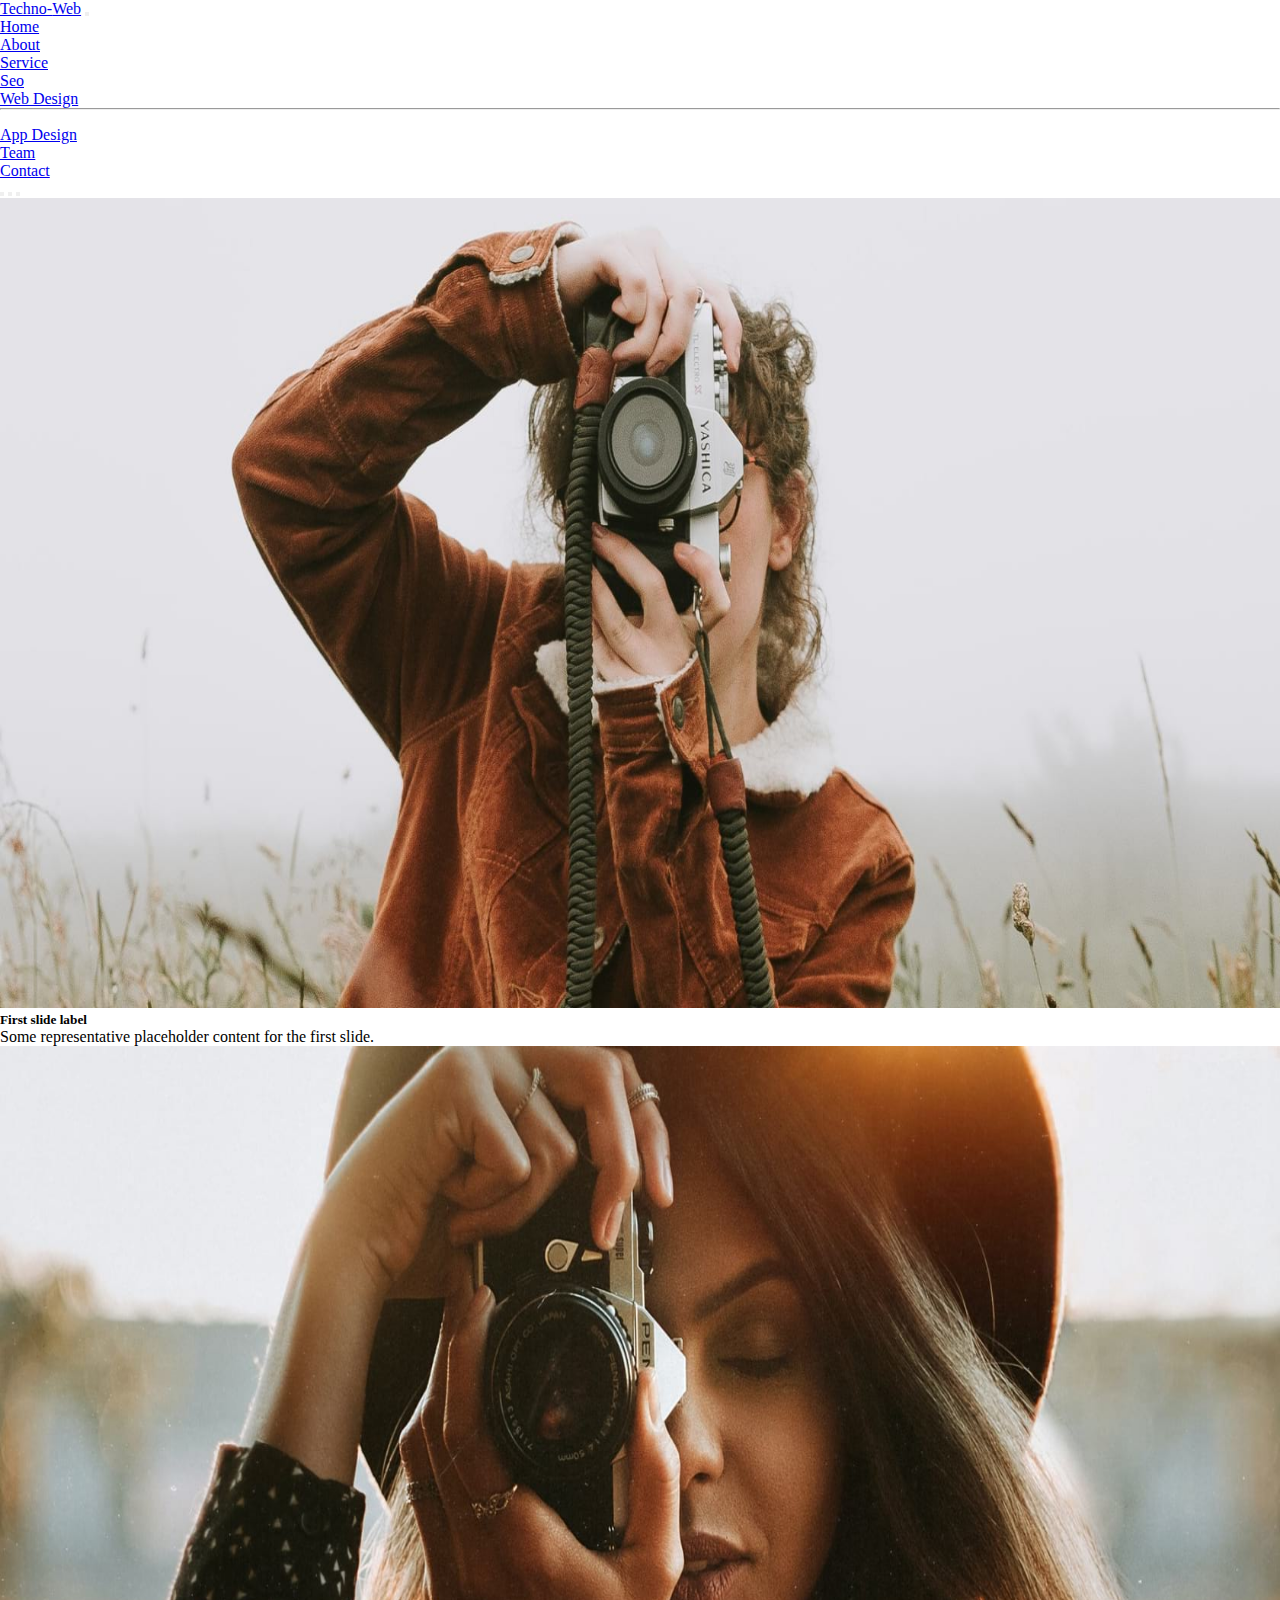
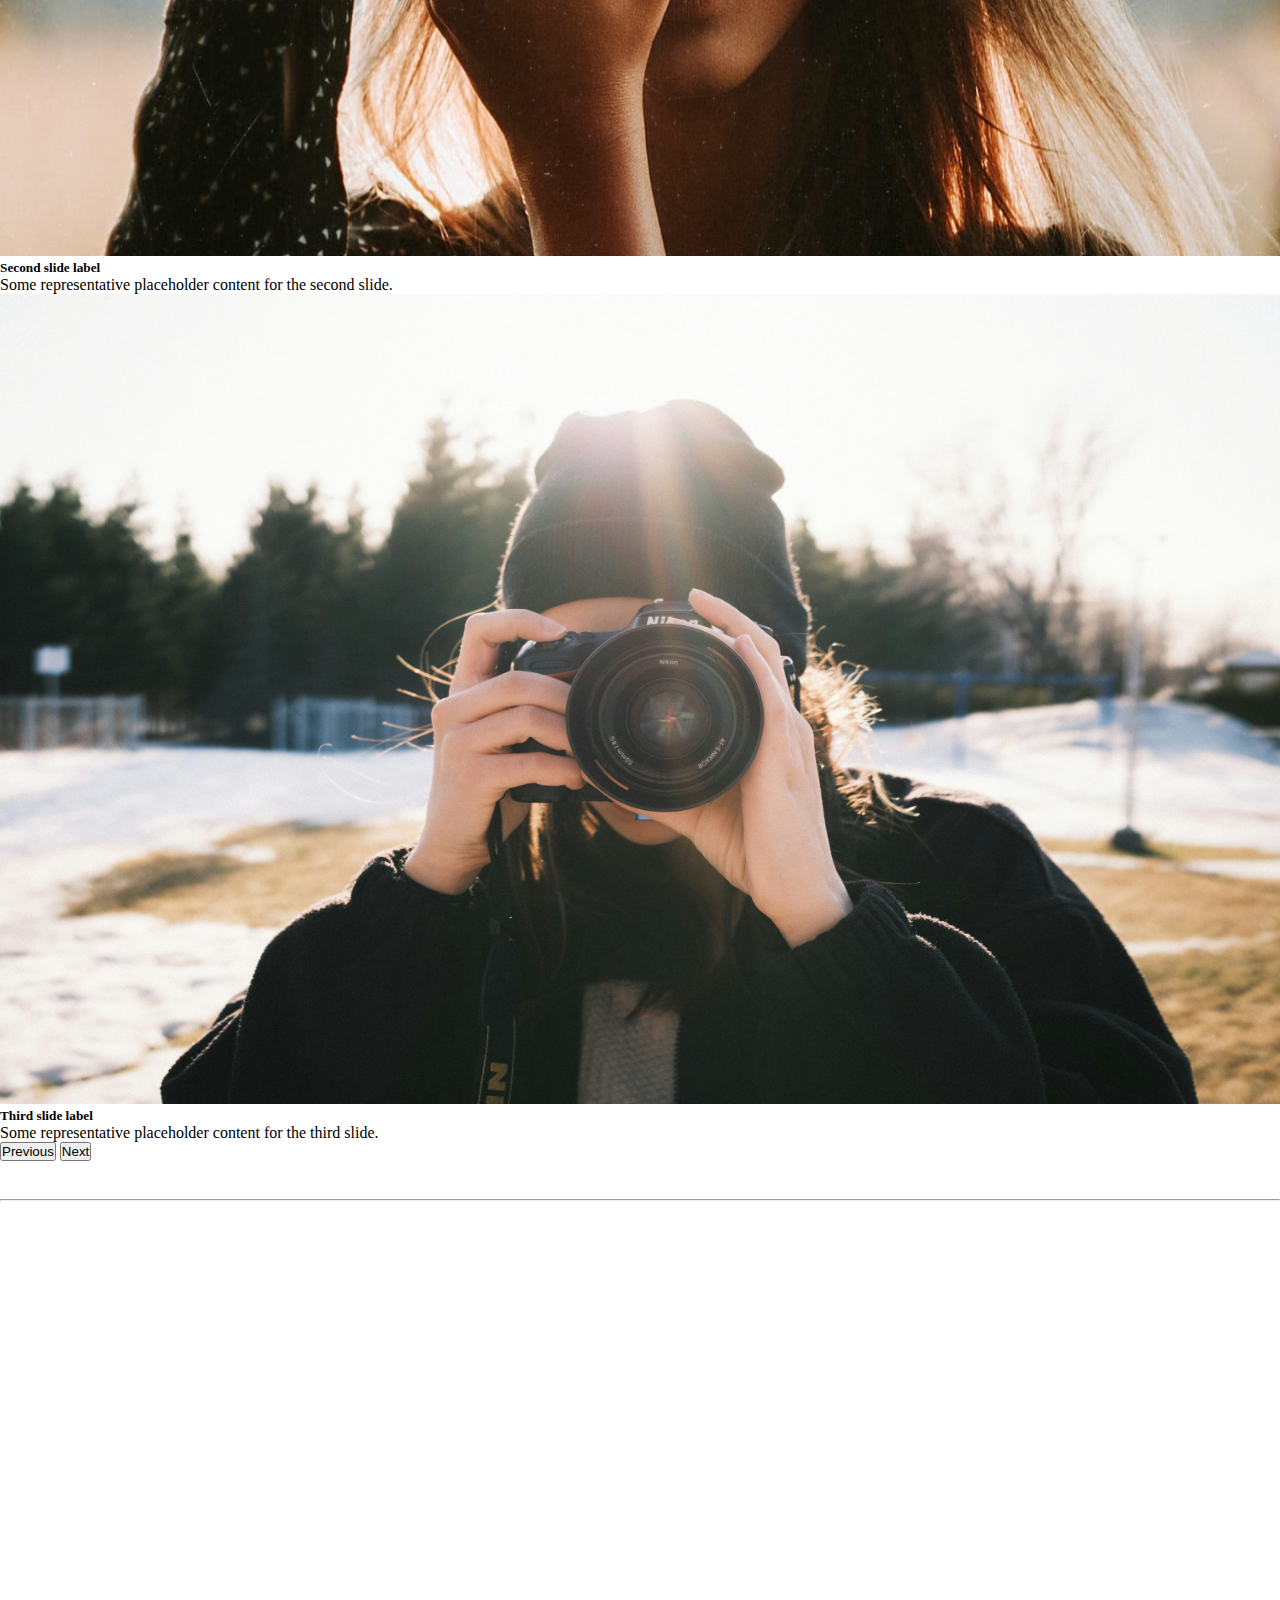
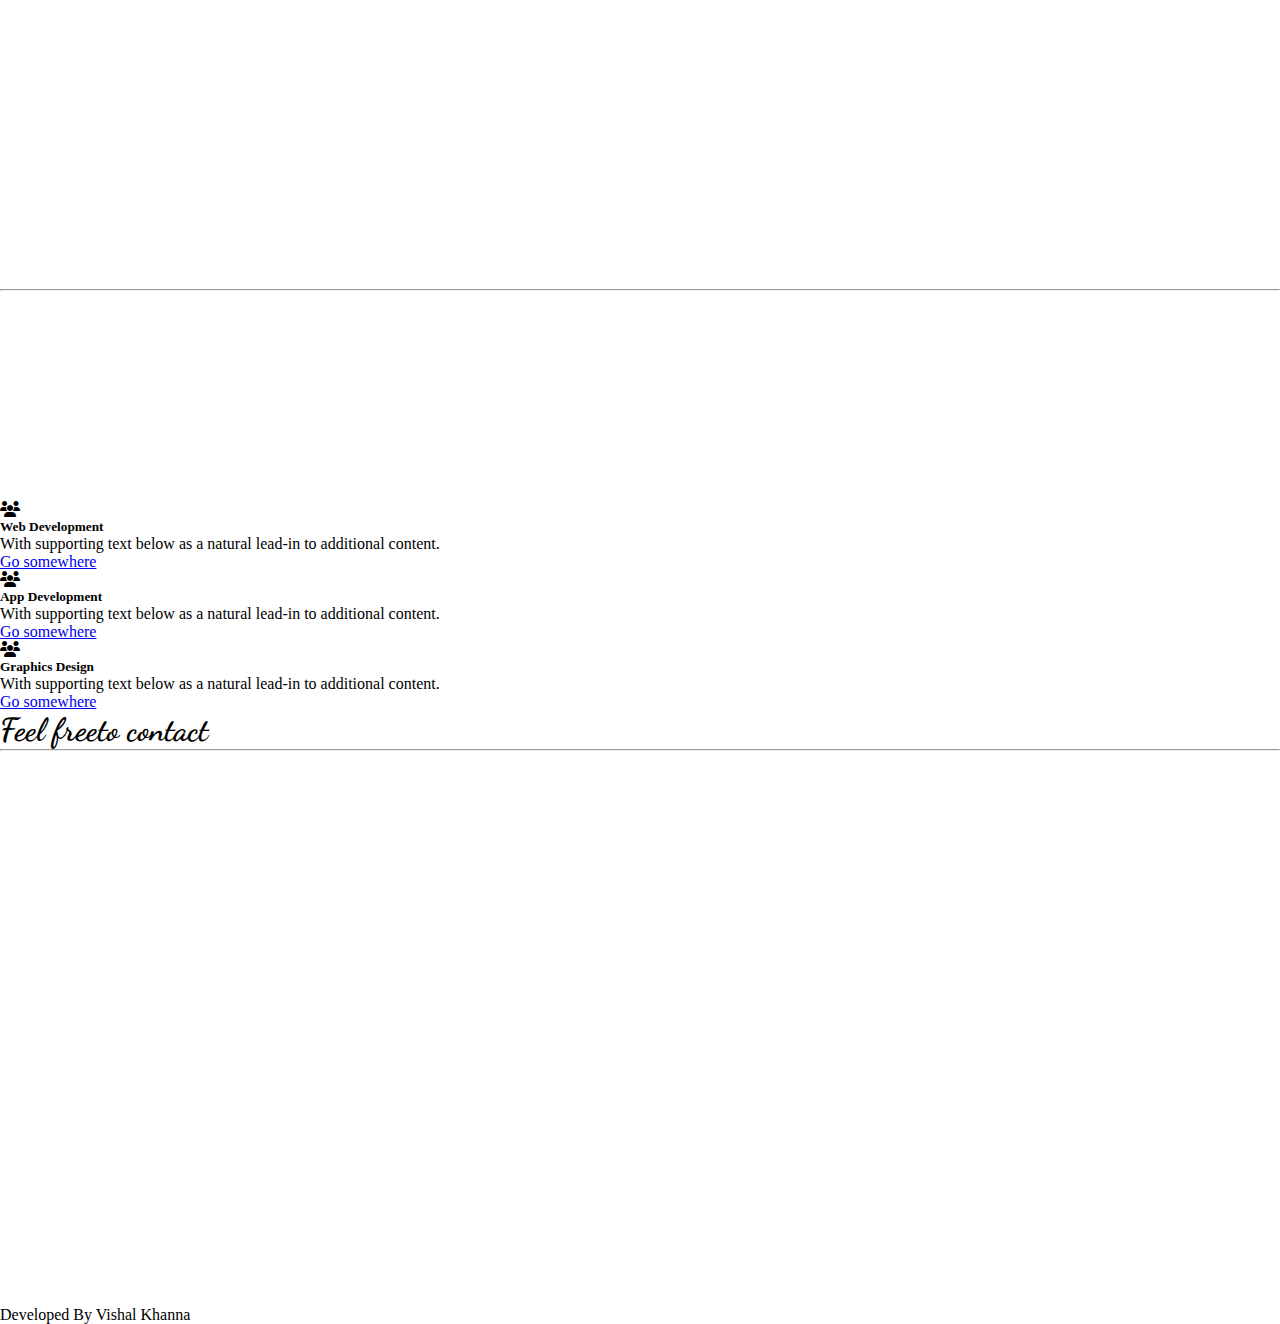
<file: index.html>
<!doctype html>
<html lang="en">
    <head>
        <!-- Required meta tags -->
        <meta charset="utf-8">
        <meta name="viewport" content="width=device-width, initial-scale=1">
        
        <link href="https://unpkg.com/aos@2.3.1/dist/aos.css" rel="stylesheet">
        <!-- Bootstrap CSS -->
        <link href="https://cdn.jsdelivr.net/npm/bootstrap@5.0.2/dist/css/bootstrap.min.css" rel="stylesheet" integrity="sha384-EVSTQN3/azprG1Anm3QDgpJLIm9Nao0Yz1ztcQTwFspd3yD65VohhpuuCOmLASjC" crossorigin="anonymous">
        <link rel="stylesheet" href="res.css">
        <title>Complete Responsive Website Using Bootstrap5</title>
        <link rel="preconnect" href="https://fonts.googleapis.com">
        <link rel="preconnect" href="https://fonts.gstatic.com" crossorigin>
    <link href="https://fonts.googleapis.com/css2?family=Dancing+Script:wght@400..700&display=swap" rel="stylesheet">
    <link rel="stylesheet" href="https://cdnjs.cloudflare.com/ajax/libs/font-awesome/6.7.2/css/all.min.css" integrity="sha512-Evv84Mr4kqVGRNSgIGL/F/aIDqQb7xQ2vcrdIwxfjThSH8CSR7PBEakCr51Ck+w+/U6swU2Im1vVX0SVk9ABhg==" crossorigin="anonymous" referrerpolicy="no-referrer" />
    
  </head>
  <body>
    <!-- Navbar -->
     <header id="home">
    <nav class="navbar navbar-expand-lg navbar-light bg-white px-2 border-bottom fixed-top" >
        <div class="container-fluid">
          <a class="navbar-brand fs-3" href="#" >Techno-<span class="text-primary">Web</span></a>
          <button class="navbar-toggler" type="button" data-bs-toggle="collapse" data-bs-target="#navbarSupportedContent" aria-controls="navbarSupportedContent" aria-expanded="false" aria-label="Toggle navigation">
            <span class="navbar-toggler-icon"></span>
          </button>
          <div class="collapse navbar-collapse" id="navbarSupportedContent">
            <ul class="navbar-nav ms-auto mb-2 mb-lg-0 fs-5 text-center">
              <li class="nav-item">
                <a class="nav-link active text-primary" aria-current="page" href="#home">Home</a>
              </li>
              <li class="nav-item">
                <a class="nav-link" href="#about">About</a>
              </li>
              <li class="nav-item dropdown">
                <a class="nav-link dropdown-toggle" href="#Services" id="navbarDropdown" role="button" data-bs-toggle="dropdown" aria-expanded="false">
                 Service
                </a>
                <ul class="dropdown-menu" aria-labelledby="navbarDropdown">
                  <li><a class="dropdown-item" href="#Services">Seo</a></li>
                  <li><a class="dropdown-item" href="#Services">Web Design</a></li>
                  <li><hr class="dropdown-divider"></li>
                  <li><a class="dropdown-item" href="#Services">App Design</a></li>
                </ul>
              </li>
              <a class="nav-link" href="#team" tabindex="-1">Team</a>
              <li class="nav-item">
                <a class="nav-link" href="#contact" tabindex="-1" aria-disabled="true">Contact</a>
              </li>
            </ul>
           
          </div>
        </div>
      </nav>

      <!-- -------------Crousal------------ -->
      <div id="carouselExampleCaptions" class="carousel slide" data-bs-ride="carousel">
        <div class="carousel-indicators">
          <button type="button" data-bs-target="#carouselExampleCaptions" data-bs-slide-to="0" class="active" aria-current="true" aria-label="Slide 1"></button>
          <button type="button" data-bs-target="#carouselExampleCaptions" data-bs-slide-to="1" aria-label="Slide 2"></button>
          <button type="button" data-bs-target="#carouselExampleCaptions" data-bs-slide-to="2" aria-label="Slide 3"></button>
        </div>
        <div class="carousel-inner">
          <div class="carousel-item active">
            <img src="banner.jpg" class="d-block w-100" alt="...">
            <div class="carousel-caption  d-md-block">
              <h5>First slide label</h5>
              <p>Some representative placeholder content for the first slide.</p>
            </div>
          </div>
          <div class="carousel-item">
            <img src="banner1.jpg" class="d-block w-100" alt="...">
            <div class="carousel-caption  d-md-block">
              <h5>Second slide label</h5>
              <p>Some representative placeholder content for the second slide.</p>
            </div>
          </div>
          <div class="carousel-item">
            <img src="photo-1616517218041-6088766197c4.jpg" class="d-block w-100" alt="...">
            <div class="carousel-caption  d-md-block">
              <h5>Third slide label</h5>
              <p>Some representative placeholder content for the third slide.</p>
            </div>
          </div>
        </div>
        <button class="carousel-control-prev" type="button" data-bs-target="#carouselExampleCaptions" data-bs-slide="prev">
          <span class="carousel-control-prev-icon" aria-hidden="true"></span>
          <span class="visually-hidden">Previous</span>
        </button>
        <button class="carousel-control-next" type="button" data-bs-target="#carouselExampleCaptions" data-bs-slide="next">
          <span class="carousel-control-next-icon" aria-hidden="true"></span>
          <span class="visually-hidden">Next</span>
        </button>
      </div>
    </header>



      <!-- ---------------------------- -->
       <section class="about py-3 bg-light" id="about">
         <div class="container">
            <div  class=" text-center mb-5">
                <h1 data-aos="fade-up" data-aos-offset="200">About <span class="text-primary">me</span></h1>
                <hr / class="w-25 m-auto">
            </div>
         </div>

         <div class="row mx-5">
            <div class="col-sm-12 col-md-6 col-lg-6 col-12" data-aos="zoom-in" data-aos-offset="200">
                
                    <h1>What do you <span class="text-primary">want to know?</span></h1>

                    <p class="p-2">Use our powerful mobile-first flexbox grid to build layouts of all shapes and sizes<br> thanks to a twelve column system, six default responsive tiers, Sass variables and mixins,<br> and dozens of predefined classes</p>
                    
                    <button type="button" class="btn btn-light mb-5">More About Me</button>

                    <!-- accordion -->
                     
                    <div class="accordion pb-5" id="accordionExample" data-aos="zoom-in-left" data-aos-offset="200">
                        <div class="accordion-item">
                          <h2 class="accordion-header" id="headingOne">
                            <button class="accordion-button" type="button" data-bs-toggle="collapse" data-bs-target="#collapseOne" aria-expanded="true" aria-controls="collapseOne">
                              My Hobby
                            </button>
                          </h2>
                          <div id="collapseOne" class="accordion-collapse collapse show" aria-labelledby="headingOne" data-bs-parent="#accordionExample">
                            <div class="accordion-body">
                              <strong>This is the first item's accordion body.</strong> It is shown by default, until the collapse plugin adds the appropriate classes that we use to style each element.
                            </div>
                          </div>
                        </div>
                        <div class="accordion-item">
                          <h2 class="accordion-header" id="headingTwo">
                            <button class="accordion-button collapsed" type="button" data-bs-toggle="collapse" data-bs-target="#collapseTwo" aria-expanded="false" aria-controls="collapseTwo">
                              My Qualification
                            </button>
                          </h2>
                          <div id="collapseTwo" class="accordion-collapse collapse" aria-labelledby="headingTwo" data-bs-parent="#accordionExample">
                            <div class="accordion-body">
                              <strong>This is the second item's accordion body.</strong> It is hidden by default, until the collapse plugin adds the appropriate classes that we use to style each element.
                            </div>
                          </div>
                        </div>
                        <div class="accordion-item">
                          <h2 class="accordion-header" id="headingThree">
                            <button class="accordion-button collapsed" type="button" data-bs-toggle="collapse" data-bs-target="#collapseThree" aria-expanded="false" aria-controls="collapseThree">
                              My
                            </button>
                          </h2>
                          <div id="collapseThree" class="accordion-collapse collapse" aria-labelledby="headingThree" data-bs-parent="#accordionExample">
                            <div class="accordion-body">
                              <strong>This is the third item's accordion body.</strong> It is hidden by default, until the collapse plugin adds the appropriate classes that we use to style each element.
                            </div>
                          </div>
                        </div>
                      </div>

            </div>
            <!-- ------------------------------------------------------------------- -->
            <div class="col-sm-12 col-md-6 col-lg-6 col-12 m-auto text-end">
                <img src="s4.jpg" alt="" class="img-fluid img-thumnail " data-aos="zoom-in" data-aos-offset="200">
            </div>
      
         </div>

        
       </section>


       <!-- -------------------------------- -->
        
            <section class="service py-3 bg-light" id="Services">
                <div class="container-fluid">
                   <div  class="text-center mb-5">
                       <h1 data-aos="fade-up" data-aos-offset="200">Our <span class="text-primary">Services</span></h1>
                       <hr / class="w-25 m-auto">
                   </div>
  
                   <div class="row "data-aos="zoom-in" data-aos-offset="200" >

                   
                 
                   <div class="col-sm-12 col-lg-4 col-md-4 col-12 ">
                    <div class="card">
                        <div class="card-body">
                            <i class="fa fa-users bg-primary p-2 text-white rounded"></i>
                          <h5 class="card-title">Web Development</h5>
                          <p class="card-text">With supporting text below as a natural lead-in to additional content.</p>
                          <a href="#" class="btn btn-primary">Go somewhere</a>
                        </div>
                      </div>
                   </div>
                   <div class="col-sm-12 col-lg-4 col-md-4 col-12">
                   
                    <div class="card ">
                        <div class="card-body bg-primary text-white pb-4">
                            <i class="fa fa-users bg-white p-2 text-primary rounded"></i>
                          <h5 class="card-title">App Development</h5>
                          <p class="card-text">With supporting text below as a natural lead-in to additional content.</p>
                          <a href="#" class="btn btn-primary">Go somewhere</a>
                        </div>
                      </div>
                   </div>
                   <div class="col-sm-12 col-lg-4 col-md-4 col-12">


                    <div class="card">
                        <div class="card-body">
                            <i class="fa fa-users bg-primary p-2 text-white rounded"></i>
                          <h5 class="card-title">Graphics Design</h5>
                          <p class="card-text">With supporting text below as a natural lead-in to additional content.</p>
                          <a href="#" class="btn btn-primary">Go somewhere</a>
                        </div>
                      </div>

                   </div>
                 
                </div>

                <div class="row mt-5">

                   
                 
                    <div class="col-sm-12 col-lg-4 col-md-4 col-12 ">
                     <div class="card">
                         <div class="card-body">
                            <i class="fa fa-users bg-primary p-2 text-white rounded"></i>
                           <h5 class="card-title">Web Development</h5>
                           <p class="card-text">With supporting text below as a natural lead-in to additional content.</p>
                           <a href="#" class="btn btn-primary">Go somewhere</a>
                         </div>
                       </div>
                    </div>
                    <div class="col-sm-12 col-lg-4 col-md-4 col-12">
                    
                     <div class="card">
                         <div class="card-body bg-primary text-white">
                            <i class="fa fa-users bg-white p-2 text-primary rounded pb-4"></i>
                           <h5 class="card-title">App Development</h5>
                           <p class="card-text">With supporting text below as a natural lead-in to additional content.</p>
                           <a href="#" class="btn btn-primary">Go somewhere</a>
                         </div>
                       </div>
                    </div>
                    <div class="col-sm-12 col-lg-4 col-md-4 col-12">
 
 
                     <div class="card">
                         <div class="card-body">
                            <i class="fa fa-users bg-primary p-2 text-white rounded"></i>
                           <h5 class="card-title">Graphics Design</h5>
                           <p class="card-text">With supporting text below as a natural lead-in to additional content.</p>
                           <a href="#" class="btn btn-primary">Go somewhere</a>
                         </div>
                       </div>
 
                    </div>
                  
                 </div>
                </div>
                </section>


                       <!-- ---------------------------------------- -->
                       <section class="contact py-3" id="contact">
                        <div class="container">
                           <div  class=" text-center mb-5">
                               <h1>Feel free<span class="text-primary">to contact</span></h1>
                               <hr / class="w-25 m-auto">
                           </div>

                           <div class="row" data-aos="fade-left" data-aos-offset="200">
                            <div class="col-sm-12 col-md-6 col-lg-6 col-12">
                                <form class="row g-3">
                                    <div class="col-md-6">
                                      <label for="inputEmail4" class="form-label">Email</label>
                                      <input type="email" class="form-control" id="inputEmail4">
                                    </div>
                                    <div class="col-md-6">
                                      <label for="inputPassword4" class="form-label">Password</label>
                                      <input type="password" class="form-control" id="inputPassword4">
                                    </div>
                                    <div class="col-12">
                                      <label for="inputAddress" class="form-label">Address</label>
                                      <input type="text" class="form-control" id="inputAddress" placeholder="1234 Main St">
                                    </div>
                                   
                                    <div class="col-md-6">
                                      <label for="inputCity" class="form-label">City</label>
                                      <input type="text" class="form-control" id="inputCity">
                                    </div>
                                    <div class="col-md-4">
                                      <label for="inputState" class="form-label">State</label>
                                      <select id="inputState" class="form-select">
                                        <option selected>Choose...</option>
                                        <option>...</option>
                                      </select>
                                    </div>
                                    <div class="col-md-2">
                                      <label for="inputZip" class="form-label">Zip</label>
                                      <input type="text" class="form-control" id="inputZip">
                                    </div>
                                    <div class="col-12">
                                      <div class="form-check">
                                        <input class="form-check-input" type="checkbox" id="gridCheck">
                                        <label class="form-check-label" for="gridCheck">
                                          Check me out
                                        </label>
                                      </div>
                                    </div>
                                    <div class="col-12">
                                      <button type="submit" class="btn btn-primary">Sign in</button>
                                    </div>
                                  </form>
                            </div>
                            <div class="col-sm-12 col-md-6 col-lg-6 col-12 text-end"data-aos="fade-right" data-aos-offset="200">
                                <img src="s6.jpg" alt="" class="img-fluid img-thumnail p-2 border">
                            </div>
                           </div>
                           </div>
                           </section>

                           <!-- -------------------footer-------------------- -->
                            <div class="container-fluid bg-primary text-white text-center p-2">Developed By Vishal  Khanna</div>
       


    <!-- Optional JavaScript; choose one of the two! -->

    <!-- Option 1: Bootstrap Bundle with Popper -->
    <script src="https://cdn.jsdelivr.net/npm/bootstrap@5.0.2/dist/js/bootstrap.bundle.min.js" integrity="sha384-MrcW6ZMFYlzcLA8Nl+NtUVF0sA7MsXsP1UyJoMp4YLEuNSfAP+JcXn/tWtIaxVXM" crossorigin="anonymous"></script>
    <script src="https://unpkg.com/aos@2.3.1/dist/aos.js"></script>
    <script>
        AOS.init();
      </script>

    <!-- Option 2: Separate Popper and Bootstrap JS -->
    <!--
    <script src="https://cdn.jsdelivr.net/npm/@popperjs/core@2.9.2/dist/umd/popper.min.js" integrity="sha384-IQsoLXl5PILFhosVNubq5LC7Qb9DXgDA9i+tQ8Zj3iwWAwPtgFTxbJ8NT4GN1R8p" crossorigin="anonymous"></script>
    <script src="https://cdn.jsdelivr.net/npm/bootstrap@5.0.2/dist/js/bootstrap.min.js" integrity="sha384-cVKIPhGWiC2Al4u+LWgxfKTRIcfu0JTxR+EQDz/bgldoEyl4H0zUF0QKbrJ0EcQF" crossorigin="anonymous"></script>
    -->
  </body>
</html>
</file>
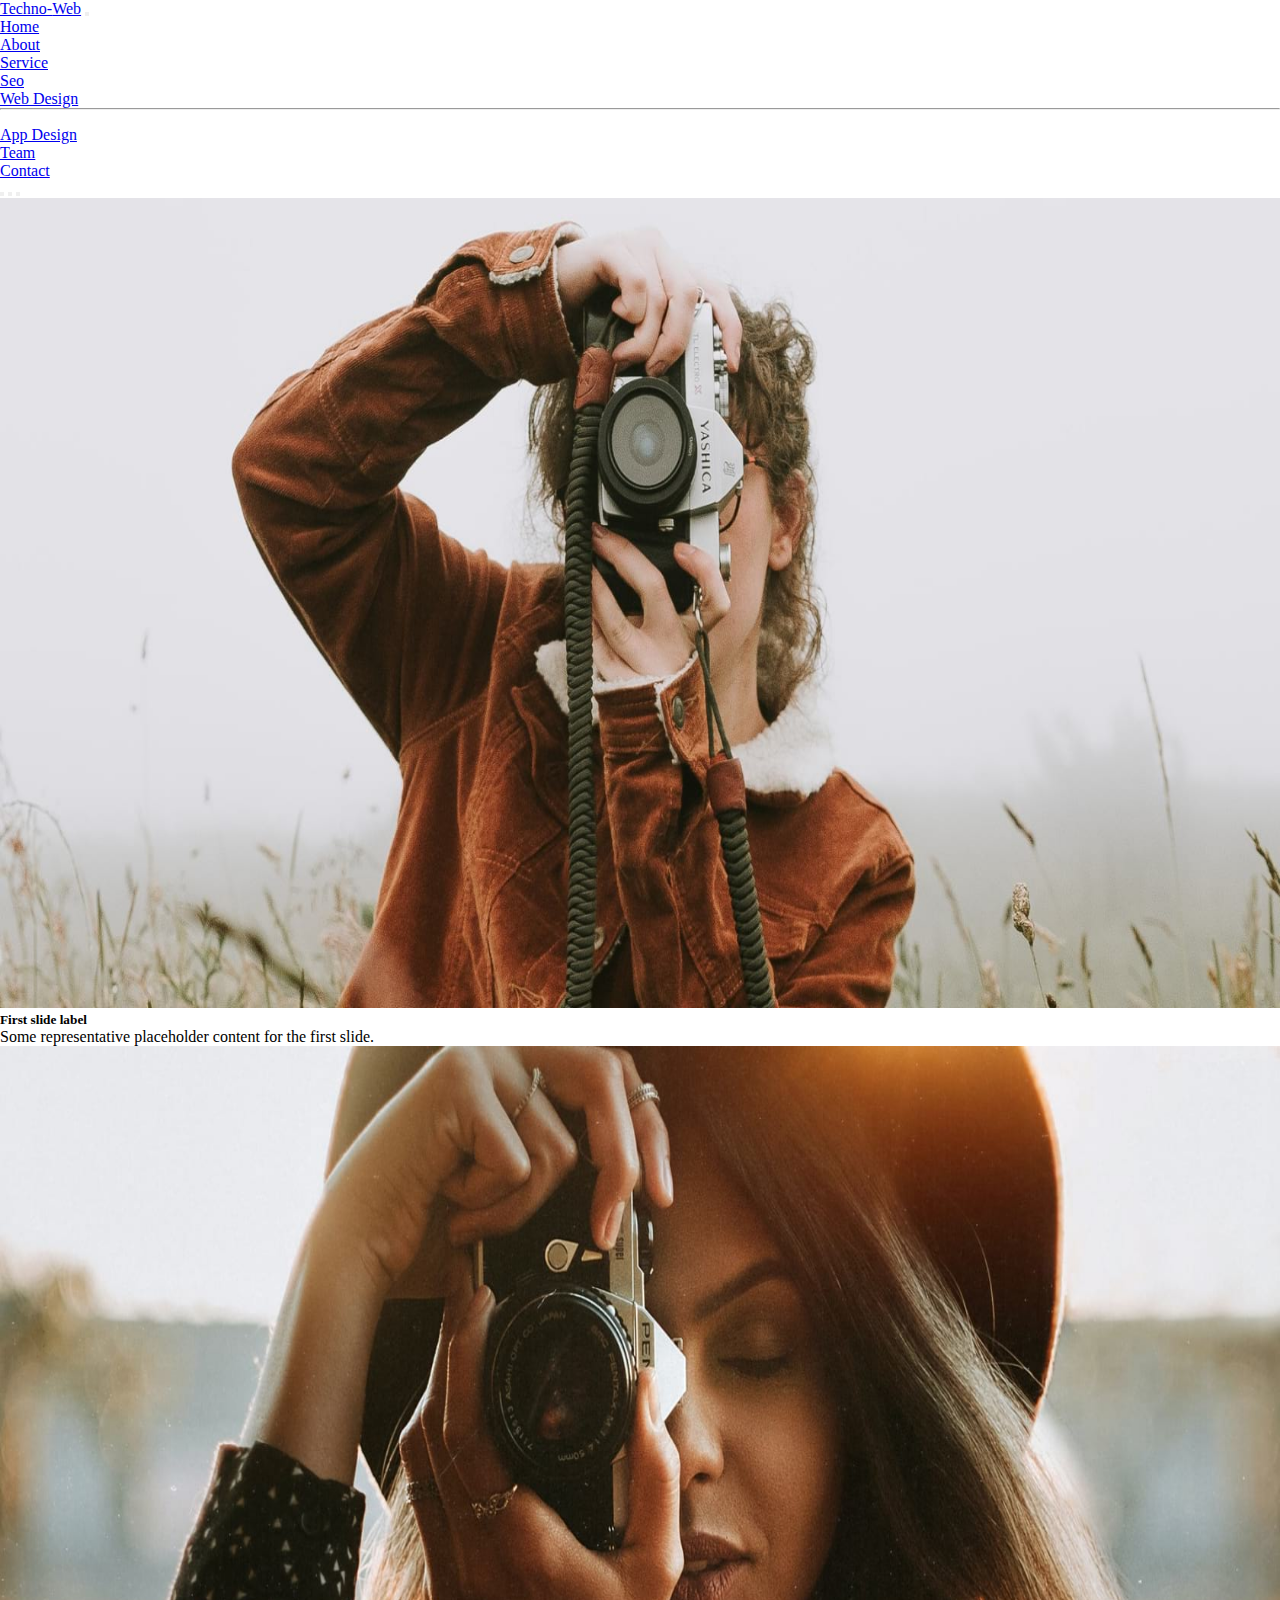
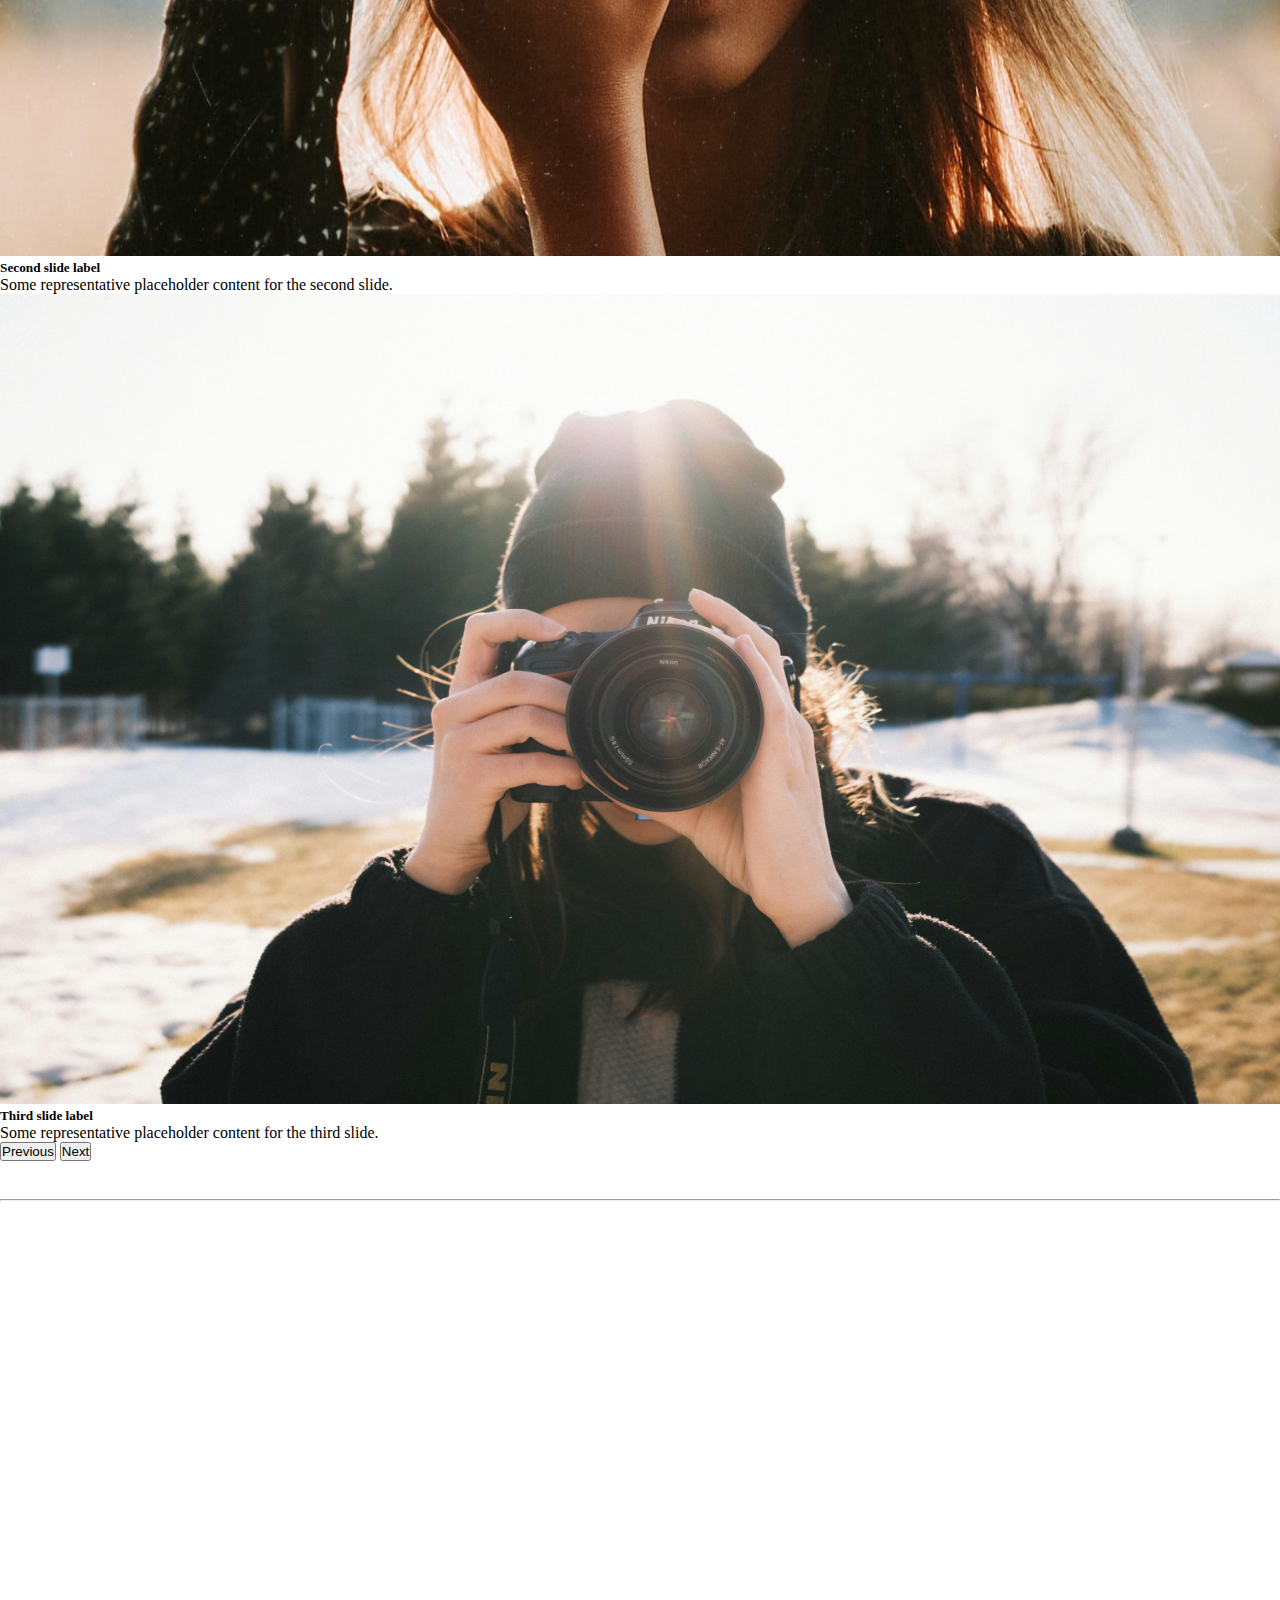
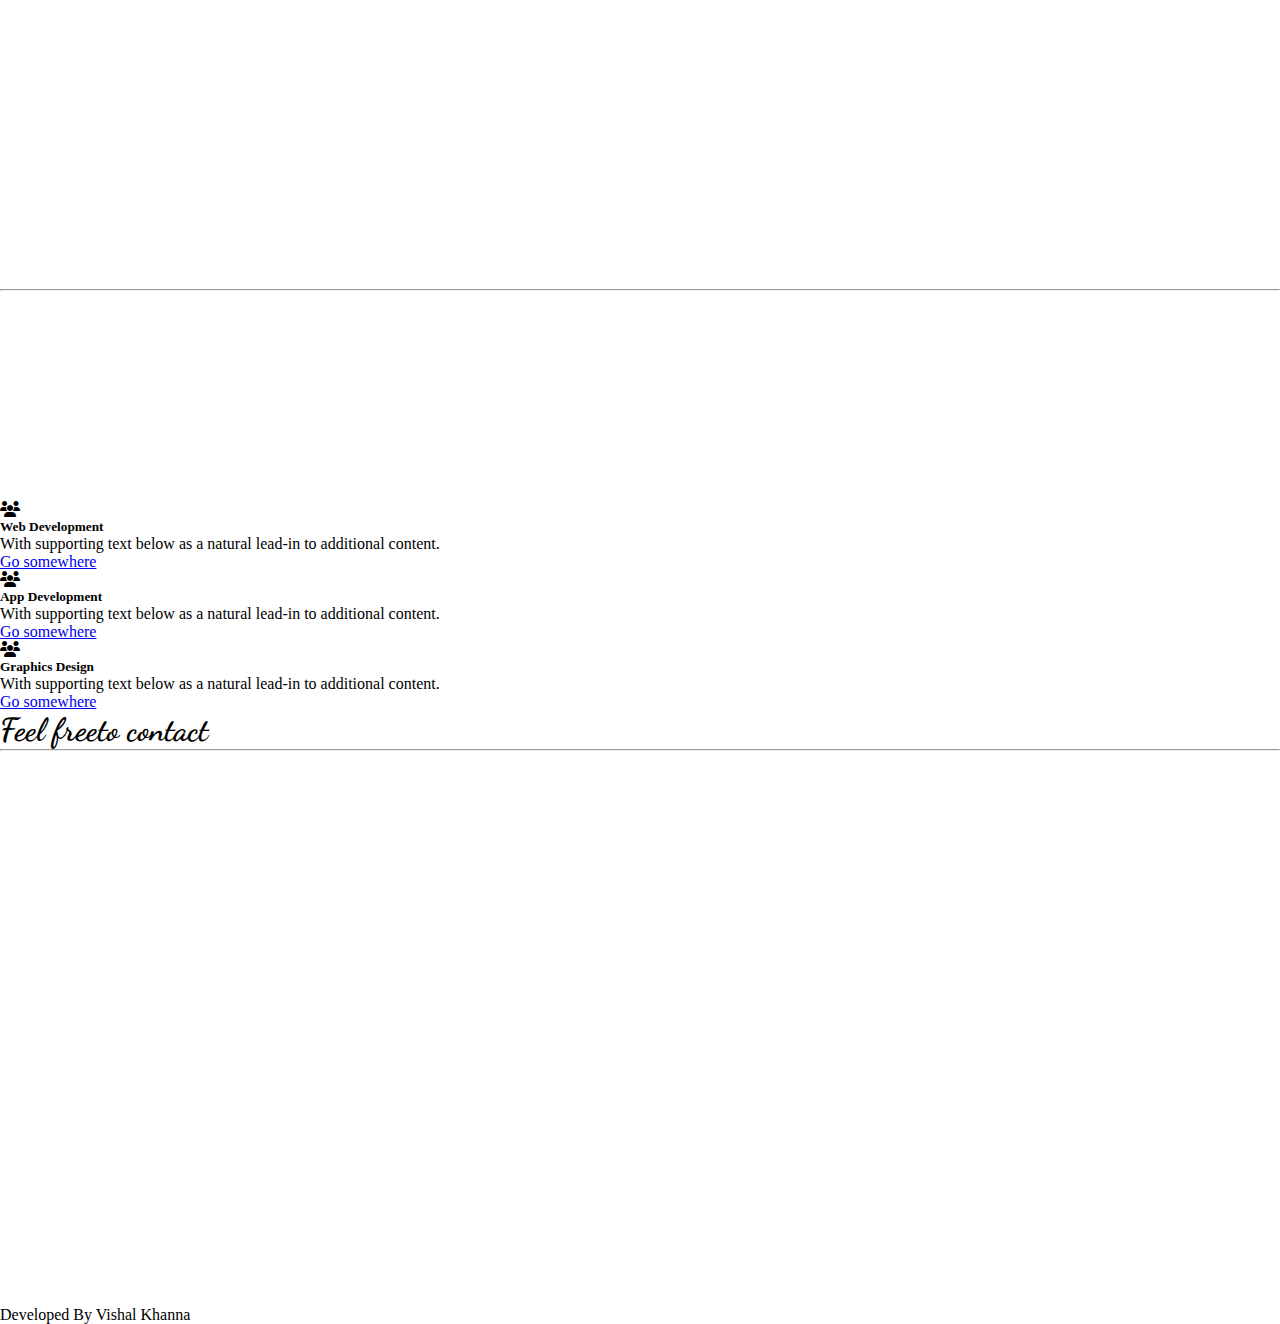
<file: responsive.html>
<!doctype html>
<html lang="en">
    <head>
        <!-- Required meta tags -->
        <meta charset="utf-8">
        <meta name="viewport" content="width=device-width, initial-scale=1">
        
        <link href="https://unpkg.com/aos@2.3.1/dist/aos.css" rel="stylesheet">
        <!-- Bootstrap CSS -->
        <link href="https://cdn.jsdelivr.net/npm/bootstrap@5.0.2/dist/css/bootstrap.min.css" rel="stylesheet" integrity="sha384-EVSTQN3/azprG1Anm3QDgpJLIm9Nao0Yz1ztcQTwFspd3yD65VohhpuuCOmLASjC" crossorigin="anonymous">
        <link rel="stylesheet" href="res.css">
        <title>Complete Responsive Website Using Bootstrap5</title>
        <link rel="preconnect" href="https://fonts.googleapis.com">
        <link rel="preconnect" href="https://fonts.gstatic.com" crossorigin>
    <link href="https://fonts.googleapis.com/css2?family=Dancing+Script:wght@400..700&display=swap" rel="stylesheet">
    <link rel="stylesheet" href="https://cdnjs.cloudflare.com/ajax/libs/font-awesome/6.7.2/css/all.min.css" integrity="sha512-Evv84Mr4kqVGRNSgIGL/F/aIDqQb7xQ2vcrdIwxfjThSH8CSR7PBEakCr51Ck+w+/U6swU2Im1vVX0SVk9ABhg==" crossorigin="anonymous" referrerpolicy="no-referrer" />
    
  </head>
  <body>
    <!-- Navbar -->
     <header id="home">
    <nav class="navbar navbar-expand-lg navbar-light bg-white px-2 border-bottom fixed-top" >
        <div class="container-fluid">
          <a class="navbar-brand fs-3" href="#" >Techno-<span class="text-primary">Web</span></a>
          <button class="navbar-toggler" type="button" data-bs-toggle="collapse" data-bs-target="#navbarSupportedContent" aria-controls="navbarSupportedContent" aria-expanded="false" aria-label="Toggle navigation">
            <span class="navbar-toggler-icon"></span>
          </button>
          <div class="collapse navbar-collapse" id="navbarSupportedContent">
            <ul class="navbar-nav ms-auto mb-2 mb-lg-0 fs-5 text-center">
              <li class="nav-item">
                <a class="nav-link active text-primary" aria-current="page" href="#home">Home</a>
              </li>
              <li class="nav-item">
                <a class="nav-link" href="#about">About</a>
              </li>
              <li class="nav-item dropdown">
                <a class="nav-link dropdown-toggle" href="#Services" id="navbarDropdown" role="button" data-bs-toggle="dropdown" aria-expanded="false">
                 Service
                </a>
                <ul class="dropdown-menu" aria-labelledby="navbarDropdown">
                  <li><a class="dropdown-item" href="#Services">Seo</a></li>
                  <li><a class="dropdown-item" href="#Services">Web Design</a></li>
                  <li><hr class="dropdown-divider"></li>
                  <li><a class="dropdown-item" href="#Services">App Design</a></li>
                </ul>
              </li>
              <a class="nav-link" href="#team" tabindex="-1">Team</a>
              <li class="nav-item">
                <a class="nav-link" href="#contact" tabindex="-1" aria-disabled="true">Contact</a>
              </li>
            </ul>
           
          </div>
        </div>
      </nav>

      <!-- -------------Crousal------------ -->
      <div id="carouselExampleCaptions" class="carousel slide" data-bs-ride="carousel">
        <div class="carousel-indicators">
          <button type="button" data-bs-target="#carouselExampleCaptions" data-bs-slide-to="0" class="active" aria-current="true" aria-label="Slide 1"></button>
          <button type="button" data-bs-target="#carouselExampleCaptions" data-bs-slide-to="1" aria-label="Slide 2"></button>
          <button type="button" data-bs-target="#carouselExampleCaptions" data-bs-slide-to="2" aria-label="Slide 3"></button>
        </div>
        <div class="carousel-inner">
          <div class="carousel-item active">
            <img src="banner.jpg" class="d-block w-100" alt="...">
            <div class="carousel-caption  d-md-block">
              <h5>First slide label</h5>
              <p>Some representative placeholder content for the first slide.</p>
            </div>
          </div>
          <div class="carousel-item">
            <img src="banner1.jpg" class="d-block w-100" alt="...">
            <div class="carousel-caption  d-md-block">
              <h5>Second slide label</h5>
              <p>Some representative placeholder content for the second slide.</p>
            </div>
          </div>
          <div class="carousel-item">
            <img src="photo-1616517218041-6088766197c4.jpg" class="d-block w-100" alt="...">
            <div class="carousel-caption  d-md-block">
              <h5>Third slide label</h5>
              <p>Some representative placeholder content for the third slide.</p>
            </div>
          </div>
        </div>
        <button class="carousel-control-prev" type="button" data-bs-target="#carouselExampleCaptions" data-bs-slide="prev">
          <span class="carousel-control-prev-icon" aria-hidden="true"></span>
          <span class="visually-hidden">Previous</span>
        </button>
        <button class="carousel-control-next" type="button" data-bs-target="#carouselExampleCaptions" data-bs-slide="next">
          <span class="carousel-control-next-icon" aria-hidden="true"></span>
          <span class="visually-hidden">Next</span>
        </button>
      </div>
    </header>



      <!-- ---------------------------- -->
       <section class="about py-3 bg-light" id="about">
         <div class="container">
            <div  class=" text-center mb-5">
                <h1 data-aos="fade-up" data-aos-offset="200">About <span class="text-primary">me</span></h1>
                <hr / class="w-25 m-auto">
            </div>
         </div>

         <div class="row mx-5">
            <div class="col-sm-12 col-md-6 col-lg-6 col-12" data-aos="zoom-in" data-aos-offset="200">
                
                    <h1>What do you <span class="text-primary">want to know?</span></h1>

                    <p class="p-2">Use our powerful mobile-first flexbox grid to build layouts of all shapes and sizes<br> thanks to a twelve column system, six default responsive tiers, Sass variables and mixins,<br> and dozens of predefined classes</p>
                    
                    <button type="button" class="btn btn-light mb-5">More About Me</button>

                    <!-- accordion -->
                     
                    <div class="accordion" id="accordionExample" data-aos="zoom-in-left" data-aos-offset="200">
                        <div class="accordion-item">
                          <h2 class="accordion-header" id="headingOne">
                            <button class="accordion-button" type="button" data-bs-toggle="collapse" data-bs-target="#collapseOne" aria-expanded="true" aria-controls="collapseOne">
                              My Hobby
                            </button>
                          </h2>
                          <div id="collapseOne" class="accordion-collapse collapse show" aria-labelledby="headingOne" data-bs-parent="#accordionExample">
                            <div class="accordion-body">
                              <strong>This is the first item's accordion body.</strong> It is shown by default, until the collapse plugin adds the appropriate classes that we use to style each element.
                            </div>
                          </div>
                        </div>
                        <div class="accordion-item">
                          <h2 class="accordion-header" id="headingTwo">
                            <button class="accordion-button collapsed" type="button" data-bs-toggle="collapse" data-bs-target="#collapseTwo" aria-expanded="false" aria-controls="collapseTwo">
                              My Qualification
                            </button>
                          </h2>
                          <div id="collapseTwo" class="accordion-collapse collapse" aria-labelledby="headingTwo" data-bs-parent="#accordionExample">
                            <div class="accordion-body">
                              <strong>This is the second item's accordion body.</strong> It is hidden by default, until the collapse plugin adds the appropriate classes that we use to style each element.
                            </div>
                          </div>
                        </div>
                        <div class="accordion-item">
                          <h2 class="accordion-header" id="headingThree">
                            <button class="accordion-button collapsed" type="button" data-bs-toggle="collapse" data-bs-target="#collapseThree" aria-expanded="false" aria-controls="collapseThree">
                              My
                            </button>
                          </h2>
                          <div id="collapseThree" class="accordion-collapse collapse" aria-labelledby="headingThree" data-bs-parent="#accordionExample">
                            <div class="accordion-body">
                              <strong>This is the third item's accordion body.</strong> It is hidden by default, until the collapse plugin adds the appropriate classes that we use to style each element.
                            </div>
                          </div>
                        </div>
                      </div>

            </div>
            <!-- ------------------------------------------------------------------- -->
            <div class="col-sm-12 col-md-6 col-lg-6 col-12 m-auto text-end">
                <img src="s4.jpg" alt="" class="img-fluid img-thumnail" data-aos="zoom-in" data-aos-offset="200">
            </div>
      
         </div>

        
       </section>


       <!-- -------------------------------- -->
        
            <section class="service py-3 bg-light" id="Services">
                <div class="container">
                   <div  class="text-center mb-5">
                       <h1 data-aos="fade-up" data-aos-offset="200">Our <span class="text-primary">Services</span></h1>
                       <hr / class="w-25 m-auto">
                   </div>
  
                   <div class="row"data-aos="zoom-in" data-aos-offset="200">

                   
                 
                   <div class="col-sm-12 col-lg-4 col-md-4 col-12 ">
                    <div class="card">
                        <div class="card-body">
                            <i class="fa fa-users bg-primary p-2 text-white rounded"></i>
                          <h5 class="card-title">Web Development</h5>
                          <p class="card-text">With supporting text below as a natural lead-in to additional content.</p>
                          <a href="#" class="btn btn-primary">Go somewhere</a>
                        </div>
                      </div>
                   </div>
                   <div class="col-sm-12 col-lg-4 col-md-4 col-12">
                   
                    <div class="card ">
                        <div class="card-body bg-primary text-white pb-4">
                            <i class="fa fa-users bg-white p-2 text-primary rounded"></i>
                          <h5 class="card-title">App Development</h5>
                          <p class="card-text">With supporting text below as a natural lead-in to additional content.</p>
                          <a href="#" class="btn btn-primary">Go somewhere</a>
                        </div>
                      </div>
                   </div>
                   <div class="col-sm-12 col-lg-4 col-md-4 col-12">


                    <div class="card">
                        <div class="card-body">
                            <i class="fa fa-users bg-primary p-2 text-white rounded"></i>
                          <h5 class="card-title">Graphics Design</h5>
                          <p class="card-text">With supporting text below as a natural lead-in to additional content.</p>
                          <a href="#" class="btn btn-primary">Go somewhere</a>
                        </div>
                      </div>

                   </div>
                 
                </div>

                <div class="row mt-5">

                   
                 
                    <div class="col-sm-12 col-lg-4 col-md-4 col-12 ">
                     <div class="card">
                         <div class="card-body">
                            <i class="fa fa-users bg-primary p-2 text-white rounded"></i>
                           <h5 class="card-title">Web Development</h5>
                           <p class="card-text">With supporting text below as a natural lead-in to additional content.</p>
                           <a href="#" class="btn btn-primary">Go somewhere</a>
                         </div>
                       </div>
                    </div>
                    <div class="col-sm-12 col-lg-4 col-md-4 col-12">
                    
                     <div class="card">
                         <div class="card-body bg-primary text-white">
                            <i class="fa fa-users bg-white p-2 text-primary rounded pb-4"></i>
                           <h5 class="card-title">App Development</h5>
                           <p class="card-text">With supporting text below as a natural lead-in to additional content.</p>
                           <a href="#" class="btn btn-primary">Go somewhere</a>
                         </div>
                       </div>
                    </div>
                    <div class="col-sm-12 col-lg-4 col-md-4 col-12">
 
 
                     <div class="card">
                         <div class="card-body">
                            <i class="fa fa-users bg-primary p-2 text-white rounded"></i>
                           <h5 class="card-title">Graphics Design</h5>
                           <p class="card-text">With supporting text below as a natural lead-in to additional content.</p>
                           <a href="#" class="btn btn-primary">Go somewhere</a>
                         </div>
                       </div>
 
                    </div>
                  
                 </div>
                </div>
                </section>

                <!-- --------------------------------------------------- -->
                 
                <!-- <section class="team py-3 text-center" id="team">
                    <div class="container">
                       <div  class="text-center mb-5">
                           <h1>Our <span class="text-primary">Team</span></h1>
                           <hr / class="w-25 m-auto">
                       </div>

                       <div class="row">
                        <div class="col-lg-4 col-sm-12 col-md-4 col-12 " data-aos="zoom-in-left" data-aos-offset="200">
                            <div class="card" style="width: 18rem;">
                                <div class="card-body">
                                    <img src="s4.jpg" alt="" class="img-fluid rounded-circle border 
                                    border-primary p-2 mb-2">
                                  <h5 class="card-title">Andrew</h5>
                                  <p class="card-text">Front-end-developer</p>
                                  <a href="#" class="btn btn-primary">Read More</a>
                                </div>
                              </div>
                        </div>
                        <div class="col-lg-4 col-sm-12 col-md-4 col-12" data-aos="fade-down" data-aos-offset="200">
                            <div class="card" style="width: 18rem;">
                                <div class="card-body">
                                    <img src="s5.jpg" alt="" class="img-fluid rounded-circle border 
                                    border-primary p-2 mb-2">
                                  <h5 class="card-title">Keren</h5>
                                  <p class="card-text">Back-end-Developer</p>
                                  <a href="#" class="btn btn-primary">Read More</a>
                                </div>
                              </div>
                        </div>
                        <div class="col-lg-4 col-sm-12 col-md-4 col-12"data-aos="fade-up" data-aos-offset="200" >
                            <div class="card" style="width: 18rem;">
                                <div class="card-body">
                                    <img src="s2.jpg" alt="" class="img-fluid rounded-circle border 
                                    border-primary p-2 mb-2">
                                  <h5 class="card-title">Keren</h5>
                                  <p class="card-text">Back-end-Developer</p>
                                  <a href="#" class="btn btn-primary">Read More</a>
                                </div>
                              </div>
                       </div>
                       </div>
                       </div>
                       </section> -->

                       <!-- ---------------------------------------- -->
                       <section class="contact py-3" id="contact">
                        <div class="container">
                           <div  class=" text-center mb-5">
                               <h1>Feel free<span class="text-primary">to contact</span></h1>
                               <hr / class="w-25 m-auto">
                           </div>

                           <div class="row" data-aos="fade-left" data-aos-offset="200">
                            <div class="col-sm-12 col-md-6 col-lg-6 col-12">
                                <form class="row g-3">
                                    <div class="col-md-6">
                                      <label for="inputEmail4" class="form-label">Email</label>
                                      <input type="email" class="form-control" id="inputEmail4">
                                    </div>
                                    <div class="col-md-6">
                                      <label for="inputPassword4" class="form-label">Password</label>
                                      <input type="password" class="form-control" id="inputPassword4">
                                    </div>
                                    <div class="col-12">
                                      <label for="inputAddress" class="form-label">Address</label>
                                      <input type="text" class="form-control" id="inputAddress" placeholder="1234 Main St">
                                    </div>
                                   
                                    <div class="col-md-6">
                                      <label for="inputCity" class="form-label">City</label>
                                      <input type="text" class="form-control" id="inputCity">
                                    </div>
                                    <div class="col-md-4">
                                      <label for="inputState" class="form-label">State</label>
                                      <select id="inputState" class="form-select">
                                        <option selected>Choose...</option>
                                        <option>...</option>
                                      </select>
                                    </div>
                                    <div class="col-md-2">
                                      <label for="inputZip" class="form-label">Zip</label>
                                      <input type="text" class="form-control" id="inputZip">
                                    </div>
                                    <div class="col-12">
                                      <div class="form-check">
                                        <input class="form-check-input" type="checkbox" id="gridCheck">
                                        <label class="form-check-label" for="gridCheck">
                                          Check me out
                                        </label>
                                      </div>
                                    </div>
                                    <div class="col-12">
                                      <button type="submit" class="btn btn-primary">Sign in</button>
                                    </div>
                                  </form>
                            </div>
                            <div class="col-sm-12 col-md-6 col-lg-6 col-12 text-end"data-aos="fade-right" data-aos-offset="200">
                                <img src="s6.jpg" alt="" class="img-fluid img-thumnail p-2 border">
                            </div>
                           </div>
                           </div>
                           </section>

                           <!-- -------------------footer-------------------- -->
                            <div class="container-fluid bg-primary text-white text-center p-2">Developed By Vishal  Khanna</div>
       


    <!-- Optional JavaScript; choose one of the two! -->

    <!-- Option 1: Bootstrap Bundle with Popper -->
    <script src="https://cdn.jsdelivr.net/npm/bootstrap@5.0.2/dist/js/bootstrap.bundle.min.js" integrity="sha384-MrcW6ZMFYlzcLA8Nl+NtUVF0sA7MsXsP1UyJoMp4YLEuNSfAP+JcXn/tWtIaxVXM" crossorigin="anonymous"></script>
    <script src="https://unpkg.com/aos@2.3.1/dist/aos.js"></script>
    <script>
        AOS.init();
      </script>

    <!-- Option 2: Separate Popper and Bootstrap JS -->
    <!--
    <script src="https://cdn.jsdelivr.net/npm/@popperjs/core@2.9.2/dist/umd/popper.min.js" integrity="sha384-IQsoLXl5PILFhosVNubq5LC7Qb9DXgDA9i+tQ8Zj3iwWAwPtgFTxbJ8NT4GN1R8p" crossorigin="anonymous"></script>
    <script src="https://cdn.jsdelivr.net/npm/bootstrap@5.0.2/dist/js/bootstrap.min.js" integrity="sha384-cVKIPhGWiC2Al4u+LWgxfKTRIcfu0JTxR+EQDz/bgldoEyl4H0zUF0QKbrJ0EcQF" crossorigin="anonymous"></script>
    -->
  </body>
</html>
</file>
<file: res.css>
*{
    margin: 0;
    padding: 0;
    box-sizing: border-box;
   
}
body{
    overflow-x: none;
}


h1{
    font-family: "Dancing Script", cursive;
}

.carousel-inner img{
    width: 100%;
    height: 90vh;
}

.card-body img{
    min-width: 50%;
    max-height: 200px;
}
</file>
